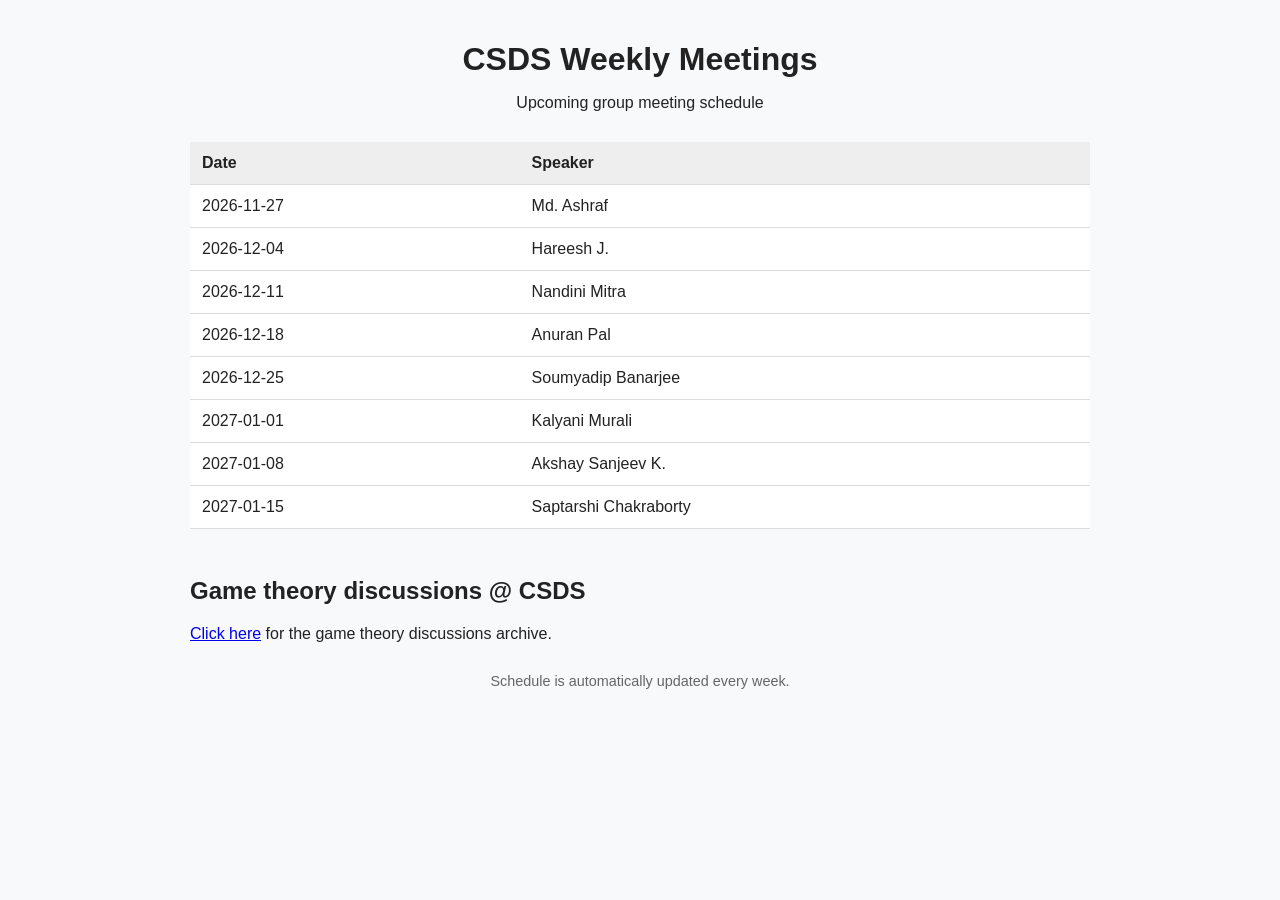
<file: index.html>
<!DOCTYPE html>
<html lang="en">

<head>
    <meta charset="UTF-8">
    <meta name="viewport" content="width=device-width, initial-scale=1.0">

    <title>CSDS Weekly Meetings</title>

    <link rel="stylesheet" href="style.css">
</head>

<body>

    <header>
        <h1>CSDS Weekly Meetings</h1>
        <p>Upcoming group meeting schedule</p>
    </header>


    <main style="margin-bottom: 3em;">
        <table id="schedule-table">
            <thead>
                <tr>
                    <th>Date</th>
                    <th>Speaker</th>
                </tr>
            </thead>

            <tbody>
                <!-- Schedule will be inserted by JavaScript -->
            </tbody>
        </table>
    </main>

    <h2>
        Game theory discussions @ CSDS
    </h2>
    <a href="gtd.html">Click here</a> for the game theory discussions archive. 

    <footer>
        <p>
            Schedule is automatically updated every week.
        </p>
    </footer>


    <script src="script.js"></script>

</body>

</html>
</file>
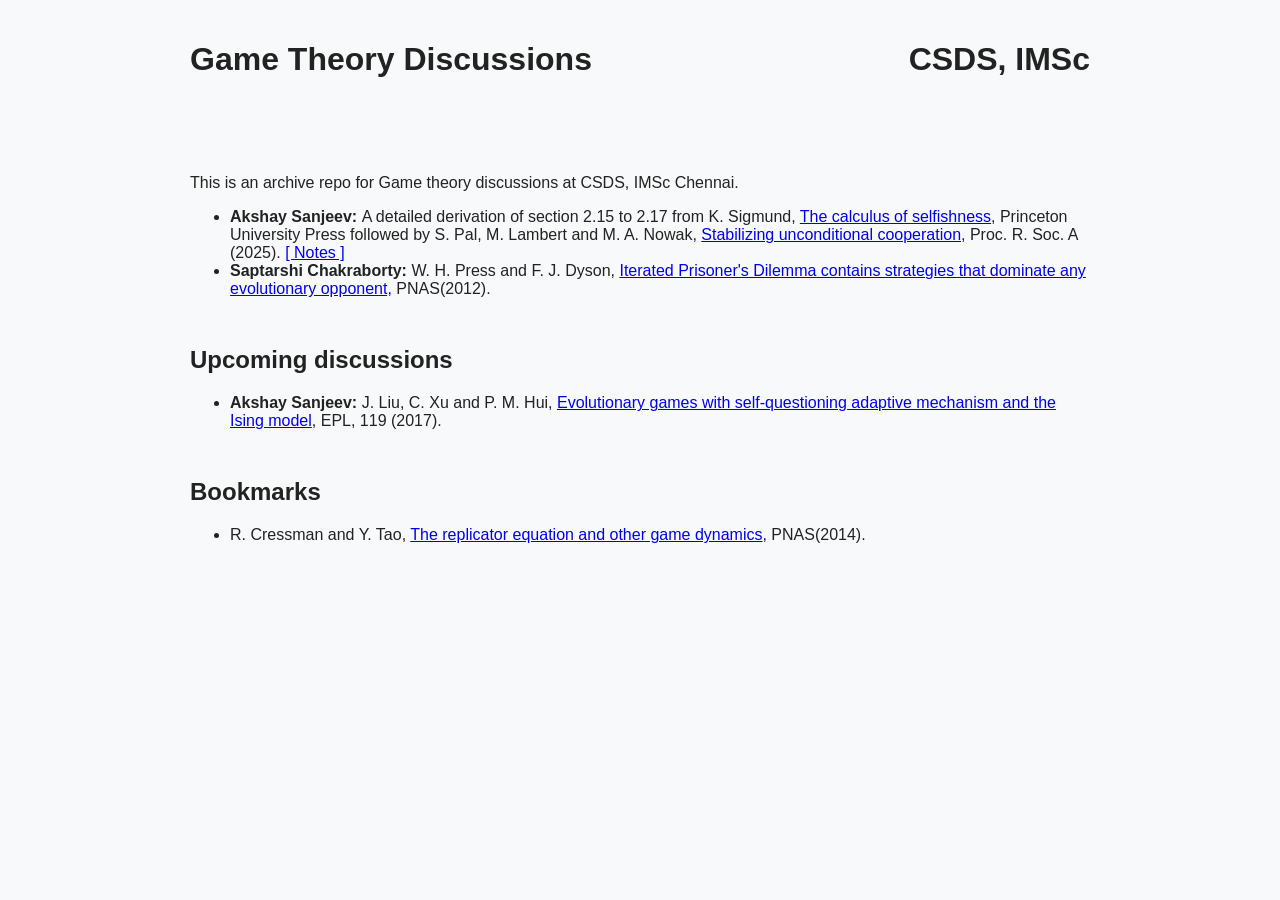
<file: gtd.html>
<!DOCTYPE html>
<html lang="en">

<head>
    <meta charset="UTF-8">
    <meta name="viewport" content="width=device-width, initial-scale=1.0">

    <title>GT@CSDS</title>

    <link rel="stylesheet" href="style.css">
</head>

<body>
<h1 style="display: flex; justify-content: space-between; align-items: center; margin-bottom: 3em;">
    <span>Game Theory Discussions</span>
    <span>CSDS, IMSc</span>
</h1>

<p>
    This is an archive repo for Game theory discussions at CSDS, IMSc Chennai.
    <ul>
        <li>
            <b>Akshay Sanjeev: </b>A detailed derivation of section 2.15 to 2.17 from K. Sigmund, 
            <a href="https://press.princeton.edu/books/hardcover/9780691142753/the-calculus-of-selfishness">
            The calculus of selfishness</a>, Princeton University Press
            followed by
            S. Pal, M. Lambert and M. A. Nowak, <a href="https://watermark02.silverchair.com/rspa.2024.0945.pdf?token=[base64]">
            Stabilizing unconditional cooperation</a>, Proc. R. Soc. A (2025).
            <a href="assets/Sigmund-Lecutre-Notes.pdf" target="_blank">[ Notes ]</a>
        </li>

        <li>
            <b>Saptarshi Chakraborty:</b> W. H. Press and F. J. Dyson, 
            <a href="https://www.pnas.org/doi/10.1073/pnas.1206569109">
                Iterated Prisoner's Dilemma contains strategies that dominate any evolutionary opponent,</a>
                PNAS(2012).
        </li>
    </ul>
</p>
    <h2 style="margin-top: 2em;">
        Upcoming discussions
    </h2>
<p>
    <ul>
        <li>
            <b>Akshay Sanjeev:</b> J. Liu, C. Xu and P. M. Hui, <a href="https://iopscience.iop.org/article/10.1209/0295-5075/119/68001/pdf">
                Evolutionary games with self-questioning adaptive mechanism and the Ising model</a>, EPL, 119 (2017).
        </li>
    </ul>
</p>

    <h2 style="margin-top: 2em;">
        Bookmarks
    </h2>
    <p>
    <ul>
        <li>
            R. Cressman and Y. Tao, 
            <a href="https://www.pnas.org/doi/10.1073/pnas.1400823111">The replicator equation and other game dynamics</a>,
            PNAS(2014).
        </li>
    </ul>
    </p>


    <footer>

    </footer>


    <script src="script.js"></script>

</body>

</html>
</file>
<file: style.css>
body {
    font-family: Arial, sans-serif;
    max-width: 900px;
    margin: auto;
    padding: 20px;
    background-color: #f8f9fa;
    color: #222;
}

header {
    text-align: center;
    margin-bottom: 30px;
}

h1 {
    margin-bottom: 5px;
}

table {
    width: 100%;
    border-collapse: collapse;
    background-color: white;
}

th,
td {
    padding: 12px;
    text-align: left;
    border-bottom: 1px solid #ddd;
}

th {
    background-color: #eeeeee;
}

tr:hover {
    background-color: #f5f5f5;
}

footer {
    text-align: center;
    margin-top: 30px;
    font-size: 0.9em;
    color: #666;
}
</file>
